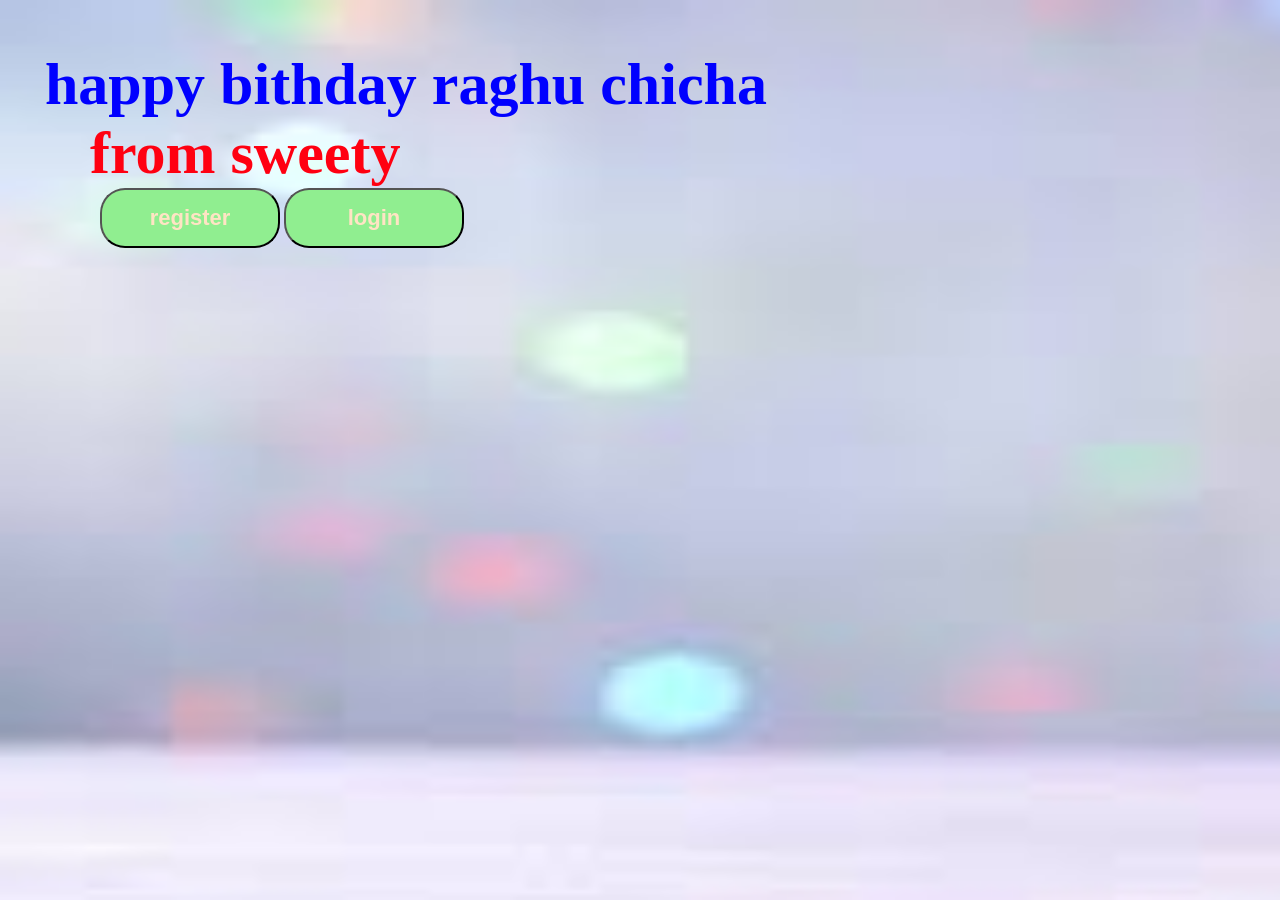
<file: index.html>
<!DOCTYPE html>
<html lang="en">
<head>
    <meta charset="UTF-8">
    <meta name="viewport" content="width=device-width, initial-scale=1.0">
    <title>akshay</title>
    <link rel="stylesheet" href="style.css">
    </title>
</head>
<body>
  <h1 id="text1"> happy bithday raghu chicha</h1>  
  <h1 id="text2">from sweety</h1>
  <button style="margin-left: 100px;"><a href="register.html">register</a></button>
  <button><a href="login.html">login</a></button>
</body>
</html>
</file>
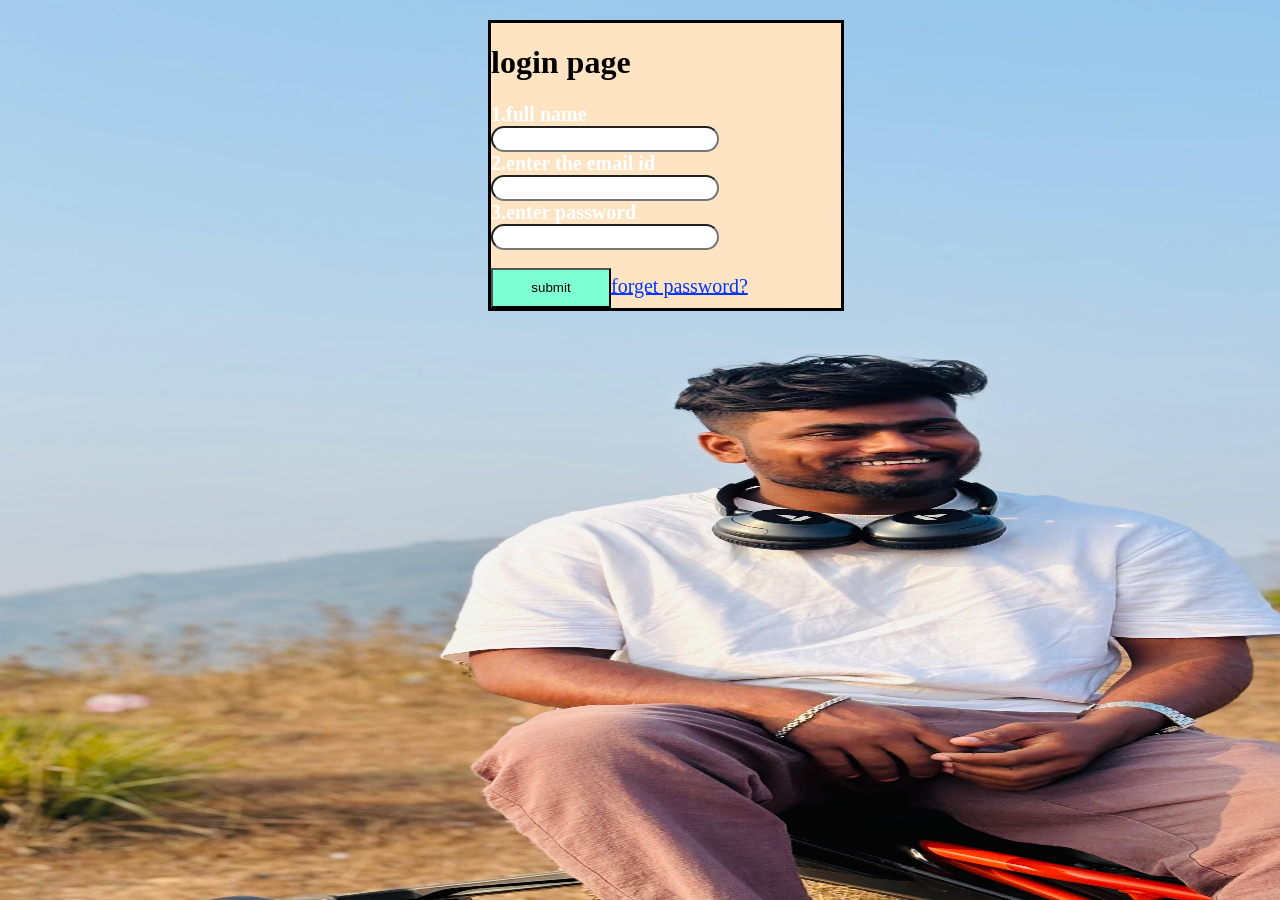
<file: login.html>
<!DOCTYPE html>
<html lang="en">
<head>
    <meta charset="UTF-8">
    <meta name="viewport" content="width=device-width, initial-scale=1.0">
    <title>login page</title>
    <link rel="stylesheet" href="register.css">
    <link rel="stylesheet" href="login.css">
</head>
<body>
    <form action="">
        <h1>login page</h1>
        <label for="">1.full name</label><br>
        <input type="text"><br>
        <label for="">2.enter the email id</label><br>
        <input type="email"><br>
        <label for="">3.enter password</label><br>
        <input type="password"><br><br>
        <button>submit</button><a href="">forget password?</a>
    </form>
</body>
</html>
</file>
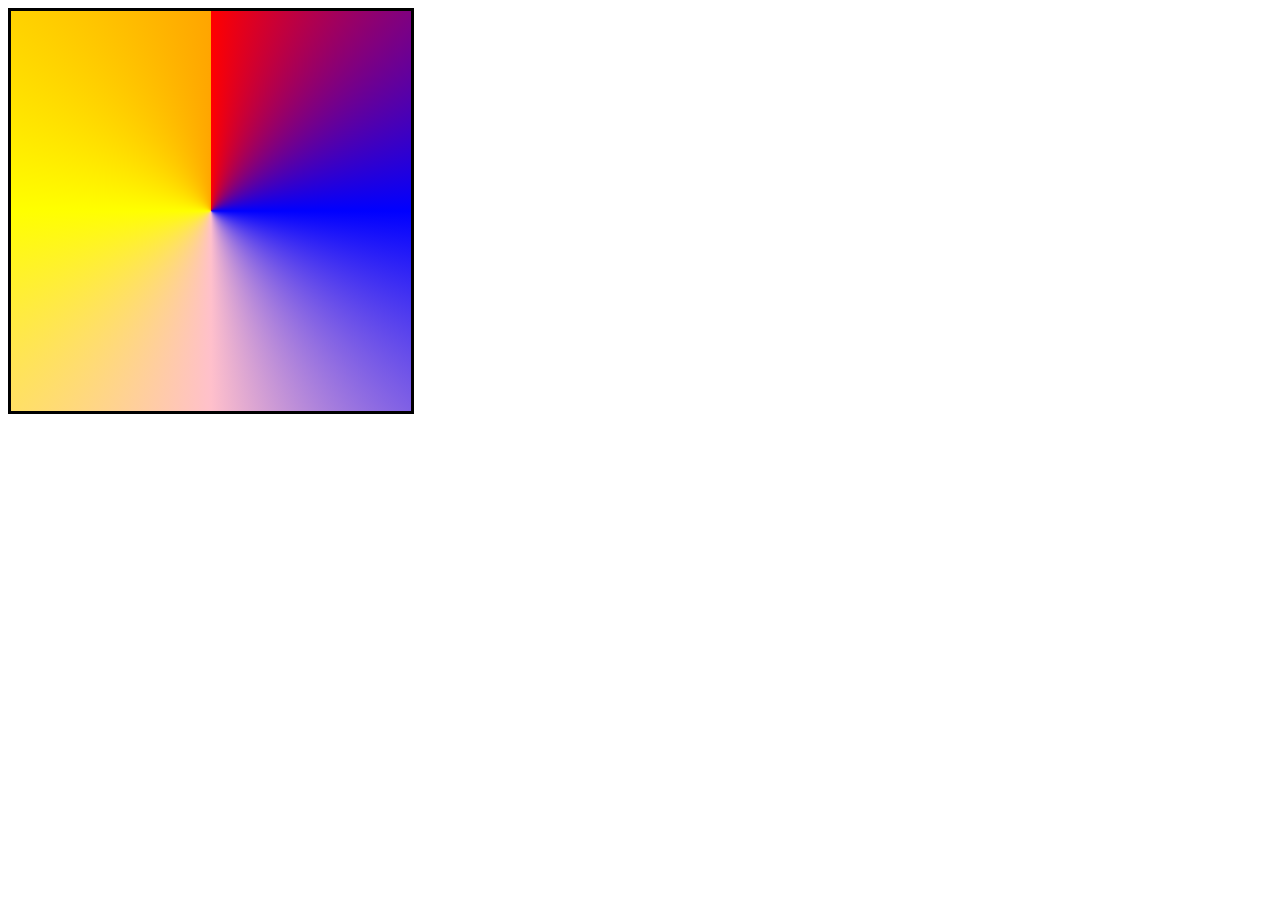
<file: page1.html>
<!DOCTYPE html>
<html lang="en">
<head>
    <meta charset="UTF-8">
    <meta name="viewport" content="width=device-width, initial-scale=1.0">
    <title>Document</title>
    <style>
        div{
            border: solid;
            height: 400px;
            width: 400px;
            background: conic-gradient(red,blue,pink,yellow,orange);
        }
    </style>
</head>
<body>
    <div></div>
</body>
</html>
</file>
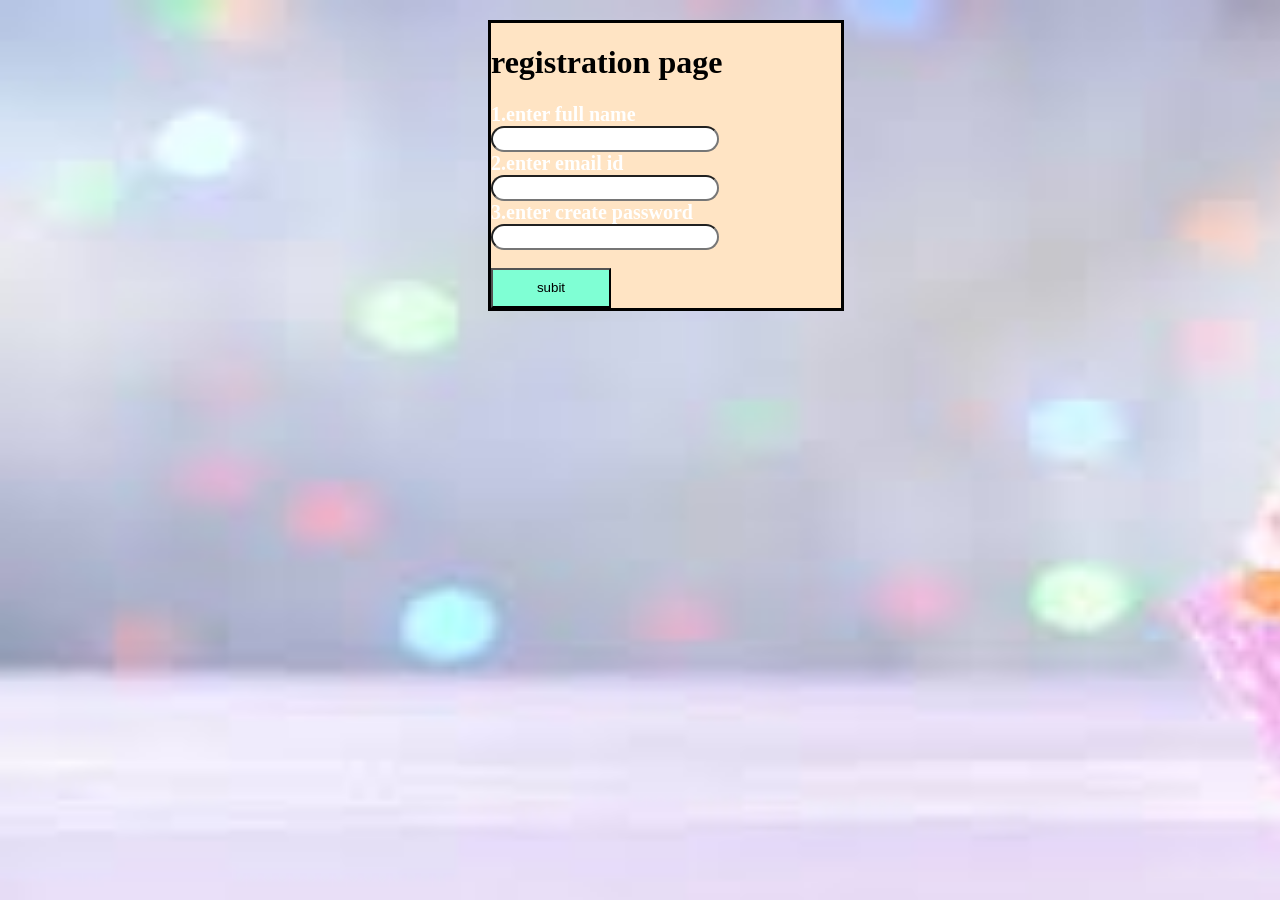
<file: register.html>
<!DOCTYPE html>
<html lang="en">
<head>
    <meta charset="UTF-8">
    <meta name="viewport" content="width=device-width, initial-scale=1.0">
    <title>registration page</title>
    <link rel="stylesheet" href="register.css">
</head>
<body>
    <form action="">
        <h1>registration page</h1>
        <label for="">1.enter full name</label><br>
        <input type="text"><br>
        <label for="">2.enter email id</label><br>
        <input type="email"><br>
        <label for="">3.enter create password</label><br>
        <input type="password"><br><br>
        <button>subit</button>
</body>
</html>
</file>
<file: style.css>
*{
    margin: 0px;
    padding: 0px;
}
body{
    background-image: url(cake.jpg);
    background-repeat: no-repeat;
    background-size: 3000px 1000px;
}
#text1{
    color: blue;
    font-size: 60px;
    margin-top: 50px;
    margin-left: 45px;
}
#text2{
    color: rgb(255, 0, 17);
    font-size: 60px;
    margin-left: 90px;
}
button{
    height: 60px;
    width: 180px;
    background-color: lightgreen;
    border-radius: 25px;
}
button a{
    color: bisque;
    font-size: 22px;
    text-decoration: none;
    font-weight: bold;
}
</file>
<file: register.css>
body{
    background-image: url(cake.jpg);
    background-repeat: no-repeat;
    background-size: 2000px 900px;
}
form{
    border: solid;
    width: 350px;
    margin-left: 480px;
    margin-top: 20px;
    background-color: bisque;
}
label{
    color: white;
    font-size: 20px;
    font-weight: bold;
}
input{
    height: 20px;
    width: 220px;
    border-radius: 20px;
}
button{
    height: 40px;
    width: 120px;
    background-color: aquamarine;
}
</file>
<file: login.css>
a{
    color: rgb(0, 55, 255);
    font-size: 20px;
}
body{
    background-image: url(raghu.chicha.jpg);
}
</file>
